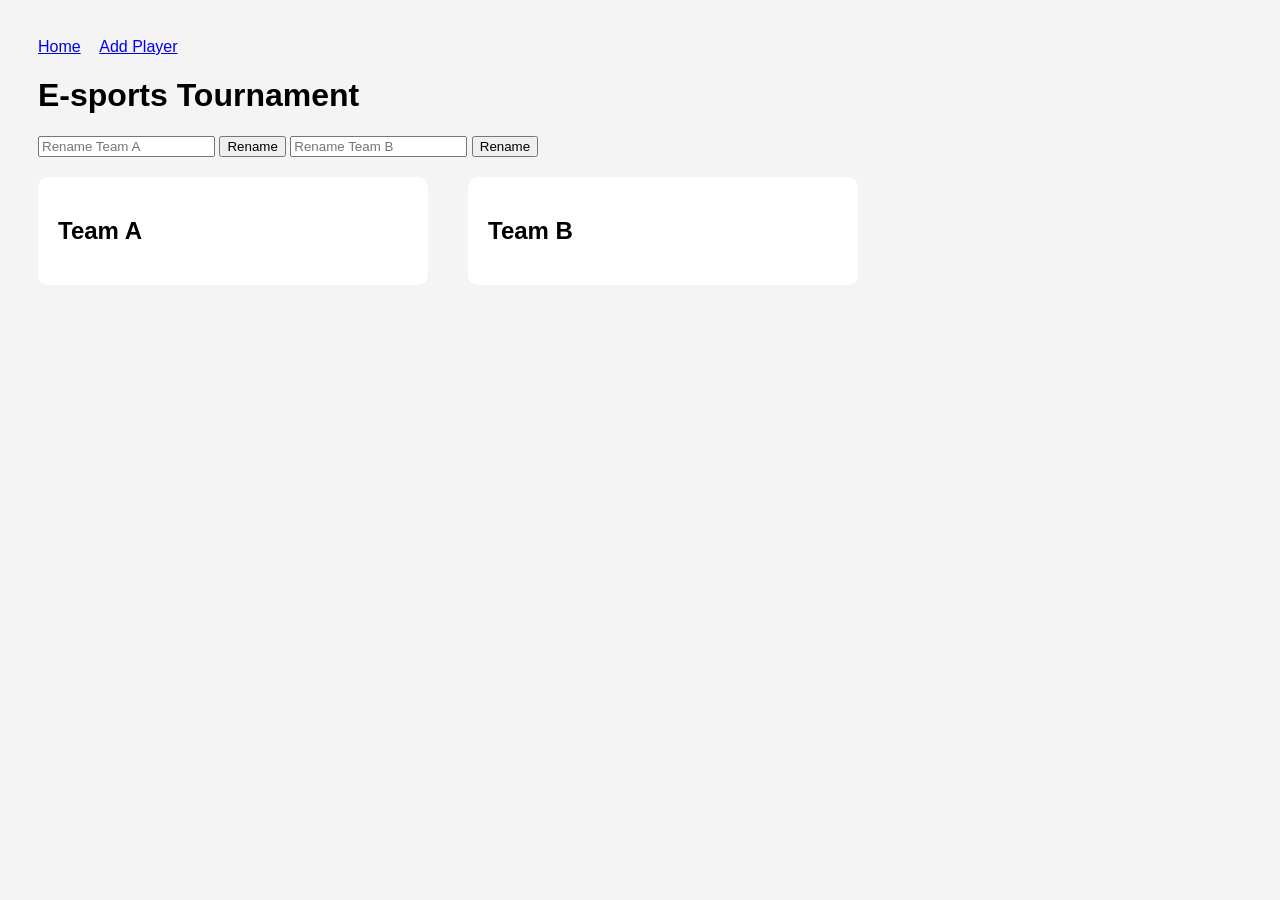
<file: index.html>
<!DOCTYPE html>
<html lang="en">

<head>
    <meta charset="UTF-8">
    <title>E-sports Tournament</title>
    <link rel="stylesheet" href="style.css">
</head>

<body>

    <nav>
        <a href="index.html">Home</a>
        <a href="addplayer.html">Add Player</a>
    </nav>

    <h1>E-sports Tournament</h1>

    <div class="rename">

        <input id="teamAInput" placeholder="Rename Team A">
        <button onclick="renameTeam('A')">Rename</button>

        <input id="teamBInput" placeholder="Rename Team B">
        <button onclick="renameTeam('B')">Rename</button>

    </div>

    <div class="teams">

        <div class="team">
            <h2 id="teamAName"></h2>
            <ul id="teamAList"></ul>
        </div>

        <div class="team">
            <h2 id="teamBName"></h2>
            <ul id="teamBList"></ul>
        </div>

    </div>

    <script src="app.js"></script>
    <script>
        renderHome()
    </script>

</body>

</html>
</file>
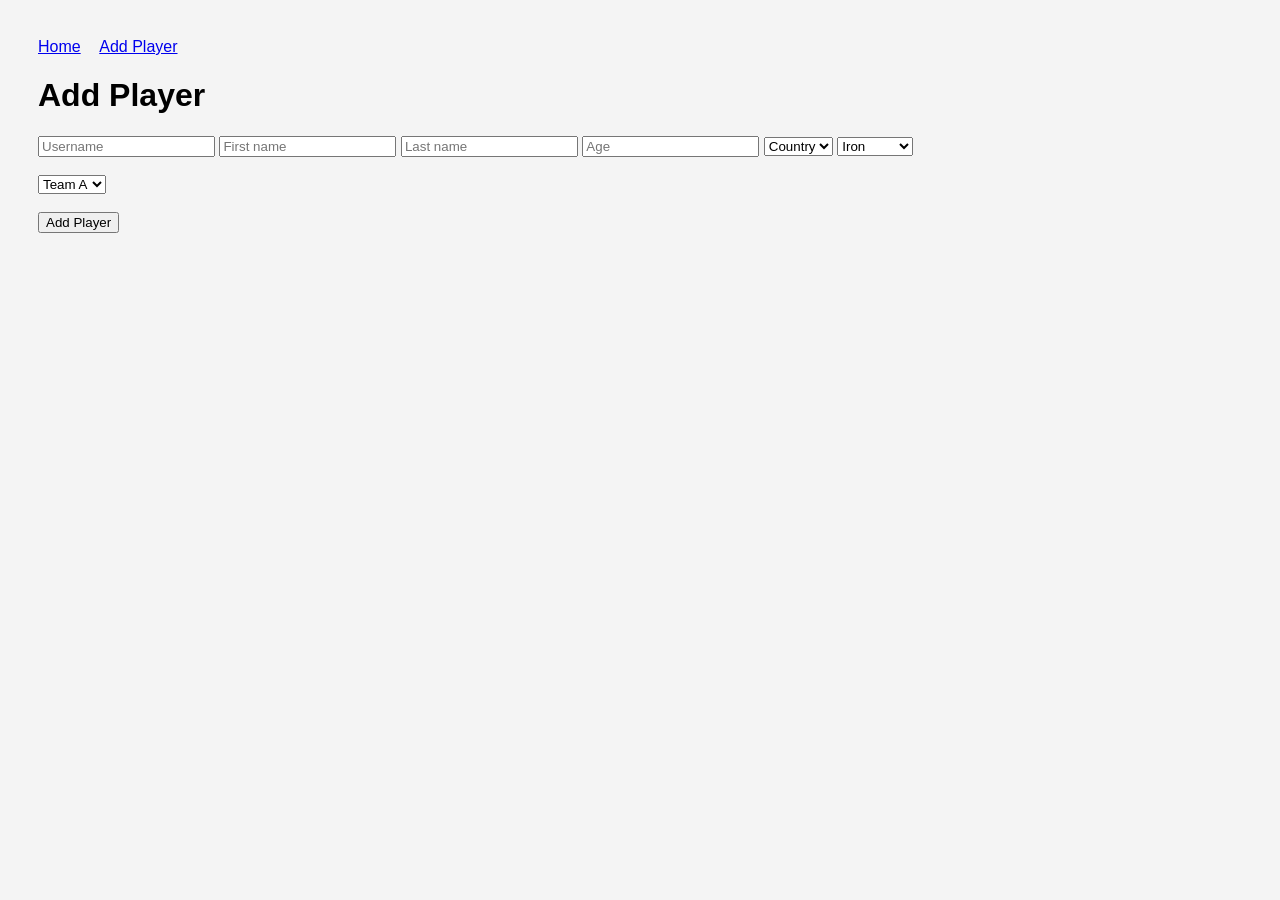
<file: addplayer.html>
<!DOCTYPE html>
<html lang="en">
<head>
    <meta charset="UTF-8">
    <title>Add Player</title>
    <link rel="stylesheet" href="style.css">
    <script src="app.js"></script>
</head>
<body>
    <nav>
        <a href="index.html">Home</a>
        <a href="addplayer.html">Add Player</a>
    </nav>
    <h1>Add Player</h1>
    <form id="playerForm">
        <input id="username" placeholder="Username" required>
        <input id="firstname" placeholder="First name" required>
        <input id="lastname" placeholder="Last name" required>
        <input id="age" type="number" placeholder="Age" required>
        <select id="country">
            <option value="">Country</option>
        </select>
        <select id="ranking">
            <option>Iron</option>
            <option>Bronze</option>
            <option>Silver</option>
            <option>Gold</option>
            <option>Diamond</option>
        </select>
        <br><br>
        <select id="teamSelect"></select>
        <br><br>
        <button>Add Player</button>
    </form>
    <p id="error"></p>
    
    <script>
        renderAddPlayer()
    </script>

</body>

</html>
</file>
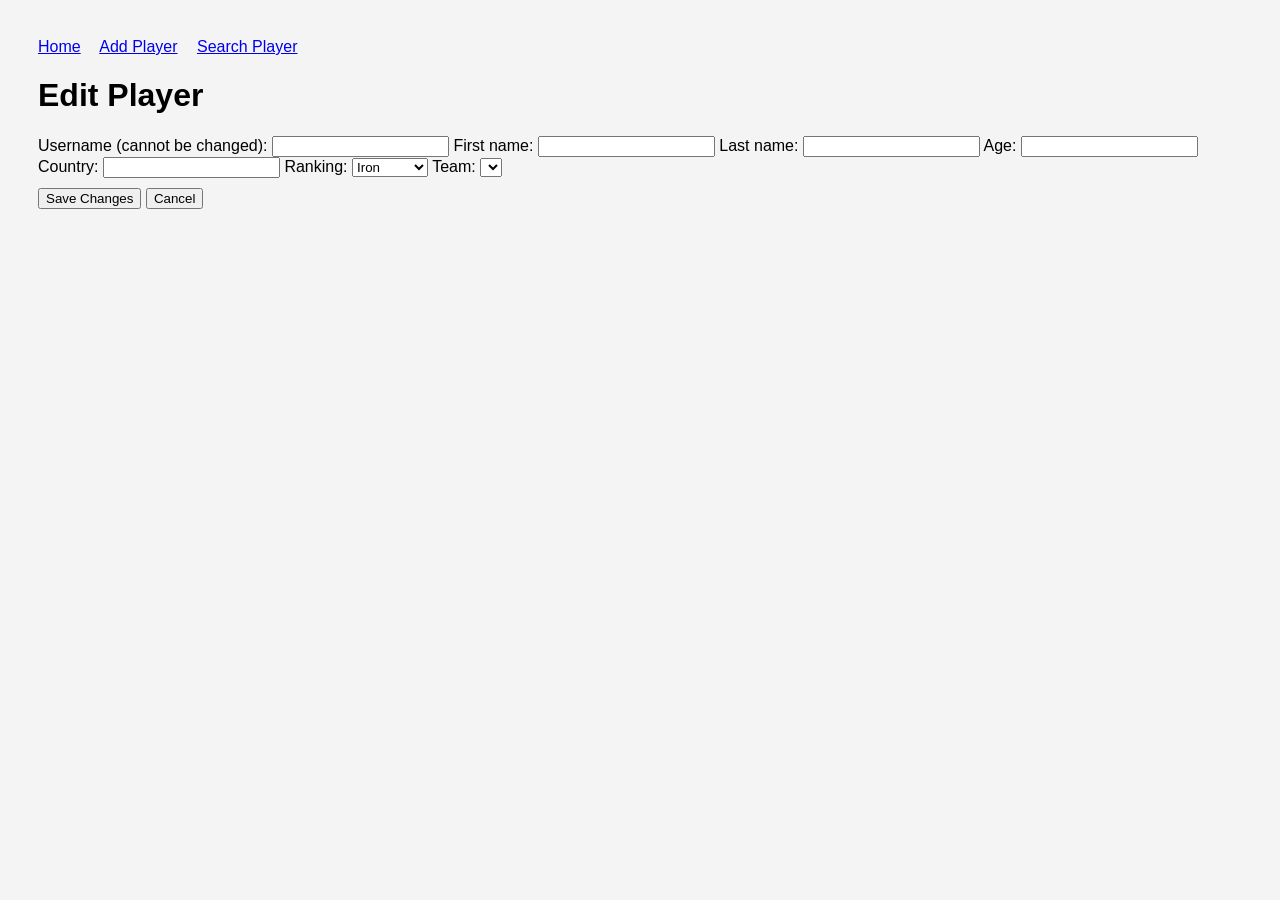
<file: editplayer.html>
<!DOCTYPE html>
<html lang="en">
<head>
    <meta charset="UTF-8">
    <title>Edit Player</title>
    <link rel="stylesheet" href="style.css">
</head>
<body>

    <nav>
        <a href="index.html">Home</a>
        <a href="addplayer.html">Add Player</a>
        <a href="searchplayer.html">Search Player</a>
    </nav>

    <h1>Edit Player</h1>

    <form id="playerForm">
        <label>Username (cannot be changed):</label>
        <input type="text" id="username" readonly>

        <label>First name:</label>
        <input type="text" id="firstname" required>

        <label>Last name:</label>
        <input type="text" id="lastname" required>

        <label>Age:</label>
        <input type="number" id="age" min="1" required>

        <label>Country:</label>
        <input type="text" id="country" required>

        <label>Ranking:</label>
        <select id="ranking" required>
            <option value="Iron">Iron</option>
            <option value="Bronze">Bronze</option>
            <option value="Silver">Silver</option>
            <option value="Gold">Gold</option>
            <option value="Diamond">Diamond</option>
        </select>

        <label>Team:</label>
        <select id="teamSelect" required></select>

        <div id="error" style="color:red; margin: 10px 0;"></div>

        <button type="submit">Save Changes</button>
        <button type="button" onclick="window.location='index.html'">Cancel</button>
    </form>

    <script src="app.js"></script>
    <script>
        renderEditPlayer()
    </script>

</body>
</html>
</file>
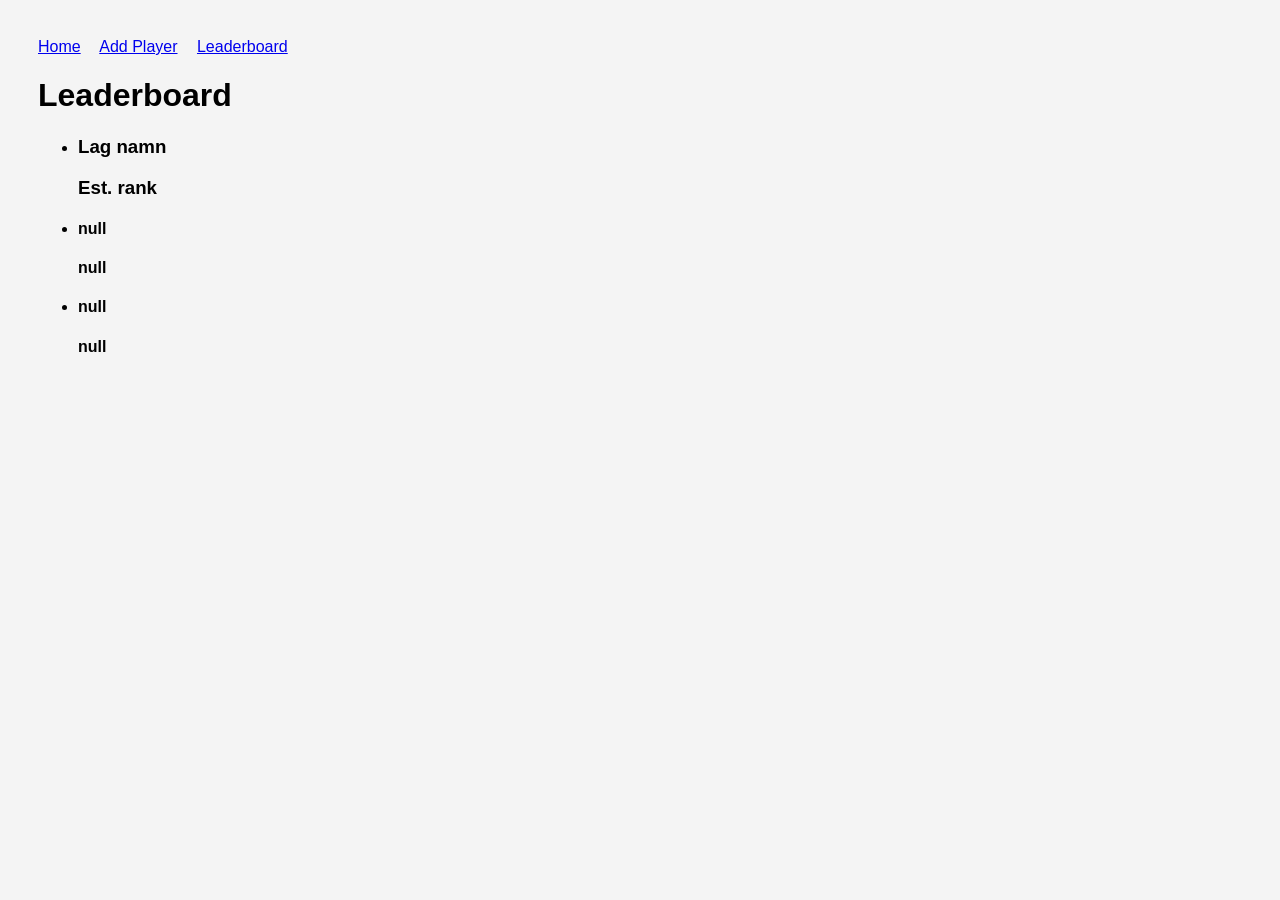
<file: leaderboard.html>
<!DOCTYPE html>
<html lang="en">

<head>
    <meta charset="UTF-8">
    <title>Leaderboard</title>
    <link rel="stylesheet" href="style.css">
    <script src="leaderboard.js"></script>
</head>
<body>
    <nav>
        <a href="index.html">Home</a>
        <a class="add" href="addplayer.html">Add Player</a>
        <a href="leaderboard.html">Leaderboard</a>
    </nav>
    <div class="leaderboard">
        <h1>Leaderboard</h1>
        <div class="container">
            <ul class="lista">
                <li>
                    <div>
                        <h3>Lag namn</h3>
                    </div>
                    <div>
                        <h3>Est. rank</h3>
                    </div>
                </li>
            </ul>
        </div>
    </div>
    <script>
        renderLeaderboardTeams()
    </script>
</body>
</html>
</file>
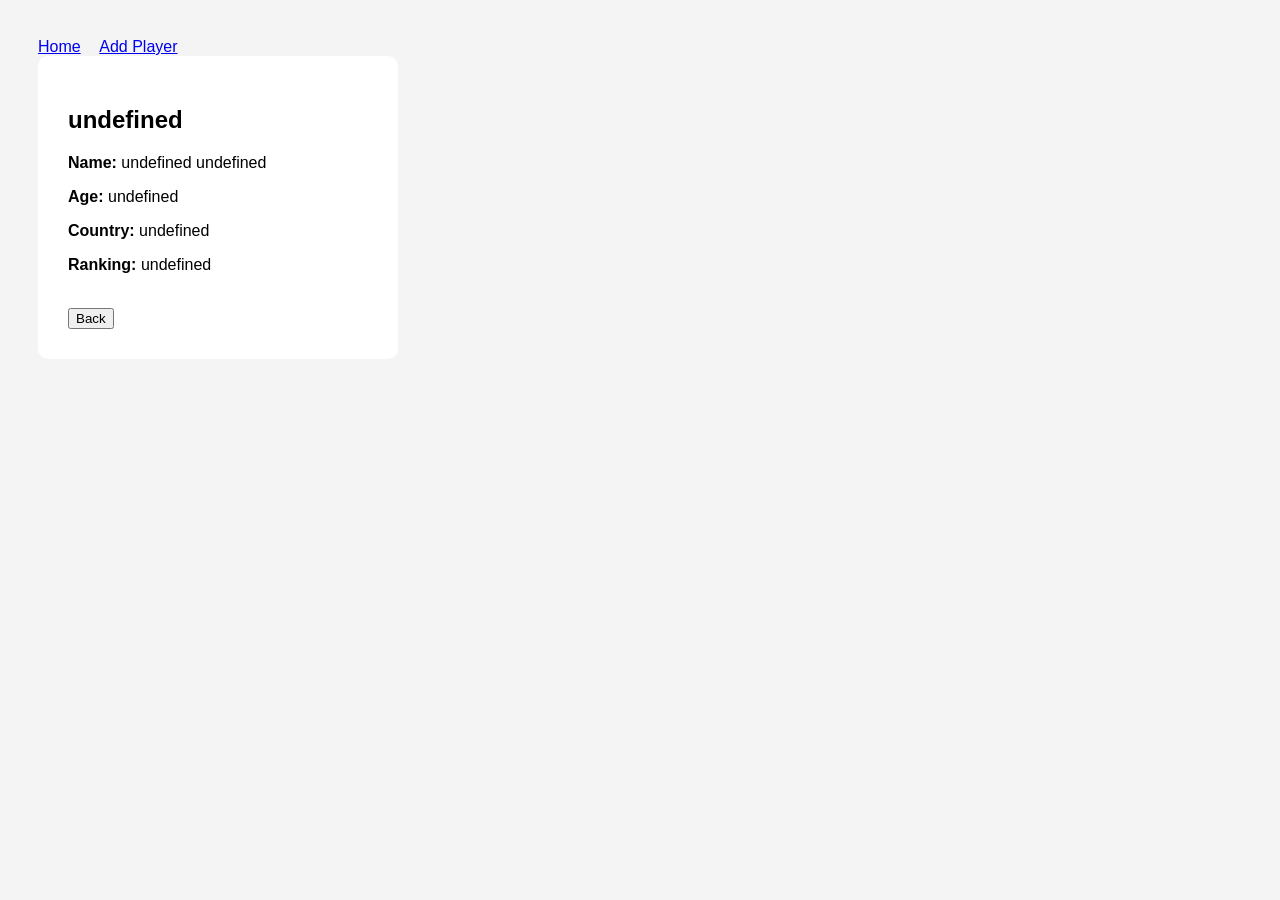
<file: playerinfo.html>
<!DOCTYPE html>
<html lang="en">

<head>
    <meta charset="UTF-8">
    <title>Player Info</title>
    <link rel="stylesheet" href="style.css">
    <script src="app.js"></script>
</head>
<body>
    <nav>
        <a href="index.html">Home</a>
        <a href="addplayer.html">Add Player</a>
    </nav>
    <div id="profile"></div>
    <script>
        renderPlayerInfo()
    </script>
</body>
</html>
</file>
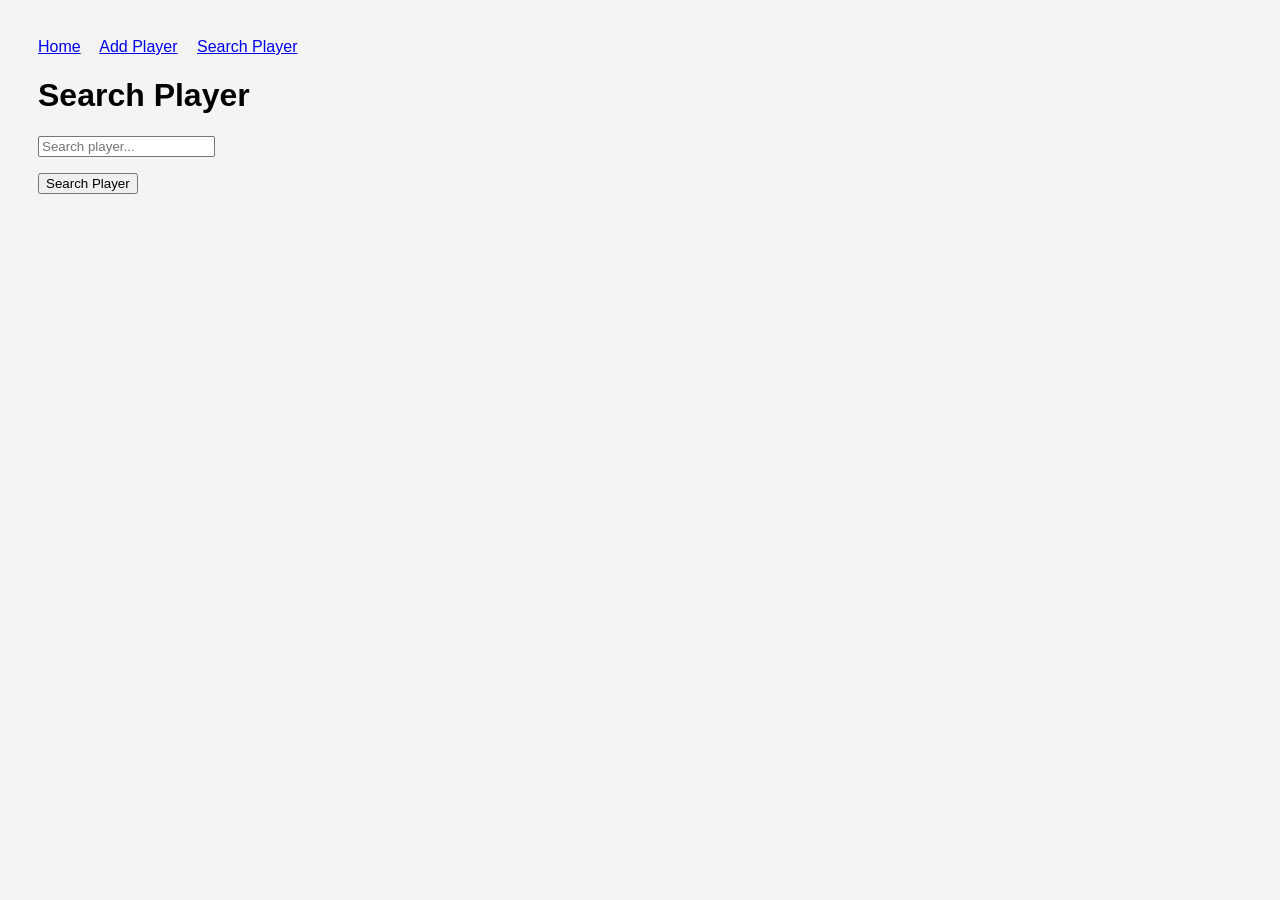
<file: searchplayer.html>
<!DOCTYPE html>
<html lang="en">
<head>
    <meta charset="UTF-8">
    <title>Add Player</title>
    <link rel="stylesheet" href="style.css">
    <script src="app.js" defer></script>
</head>
<body>
    <nav>
        <a href="index.html">Home</a>
        <a href="addplayer.html">Add Player</a>
        <a href="searchplayer.html">Search Player</a>
    </nav>
    <h1>Search Player</h1>
    <input type="text" id="searchPlayerInput" placeholder="Search player...">
    <ul id="searchResult"></ul>
    <button>Search Player</button>

    <script>
        renderSearchPlayer()
    </script>

</body>

</html>
</file>
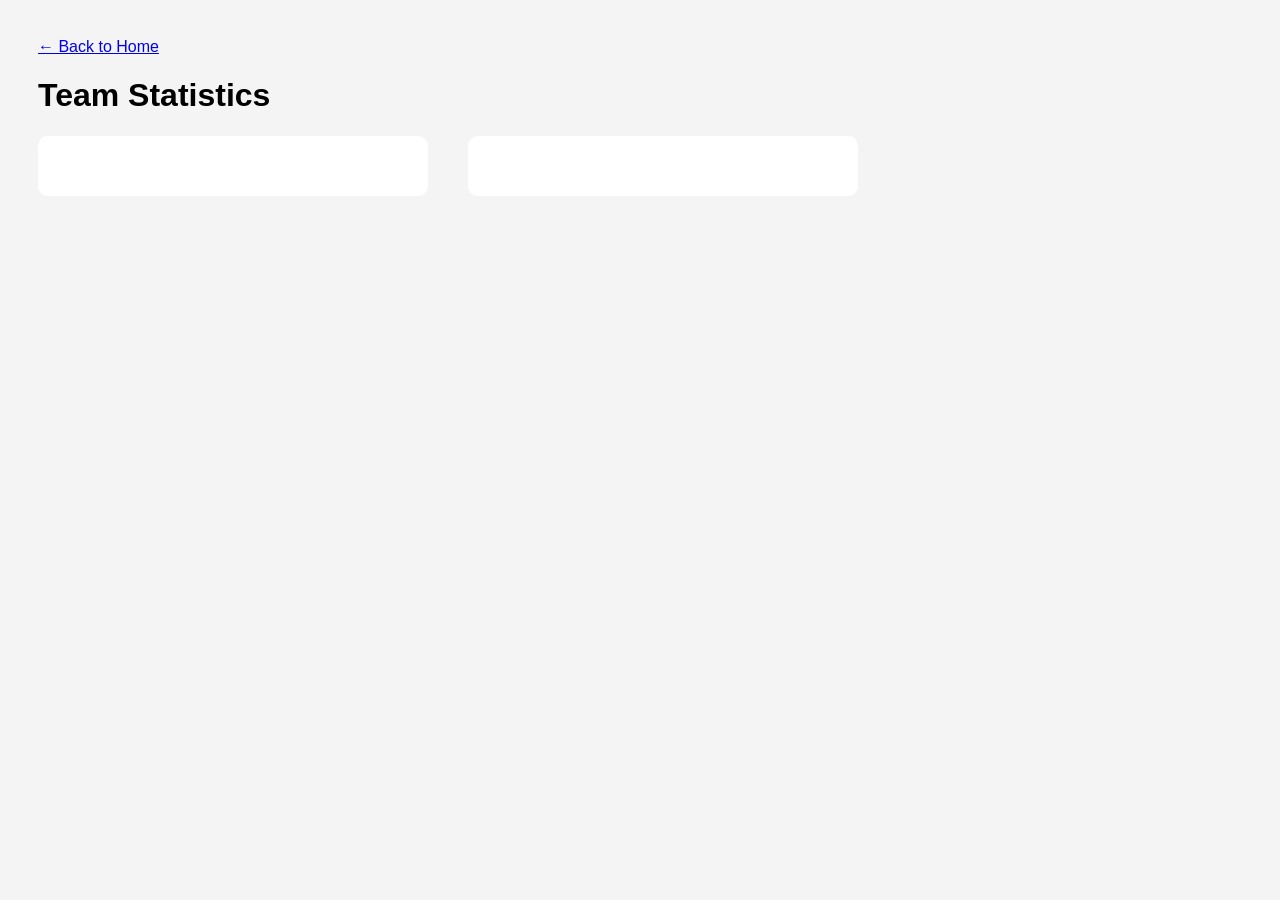
<file: teamStats.html>
<!DOCTYPE html>
<html lang="en">
<head>
    <meta charset="UTF-8">
    <title>Team Summary</title>
    <link rel="stylesheet" href="style.css">
</head>
<body>

    <nav>
        <a href="index.html">← Back to Home</a>
    </nav>

    <h1>Team Statistics</h1>

    <div class="teams">

        <div class="team">
            <h2 id="teamAName"></h2>
            <div id="statsA"></div>
        </div>

        <div class="team">
            <h2 id="teamBName"></h2>
            <div id="statsB"></div>
        </div>

    </div>

    <script src="app.js"></script>
</body>
</html>
</file>
<file: style.css>
body {
    font-family: Arial;
    background: #f4f4f4;
    padding: 30px;
}

nav a {
    margin-right: 15px;
}

.teams {
    display: flex;
    gap: 40px;
    margin-top: 20px;
}

.team {
    background: white;
    padding: 20px;
    border-radius: 10px;
    width: 350px;
}

.player {
    display: flex;
    justify-content: space-between;
    margin: 6px 0;
}

.player span {
    cursor: pointer;
    color: blue;
}

.profile {
    background: white;
    padding: 30px;
    border-radius: 10px;
    width: 300px;
}

.team-warning {
  color: #6e6e6e;       
  font-style: italic;
  font-size: 0.9em; 
}
</file>
